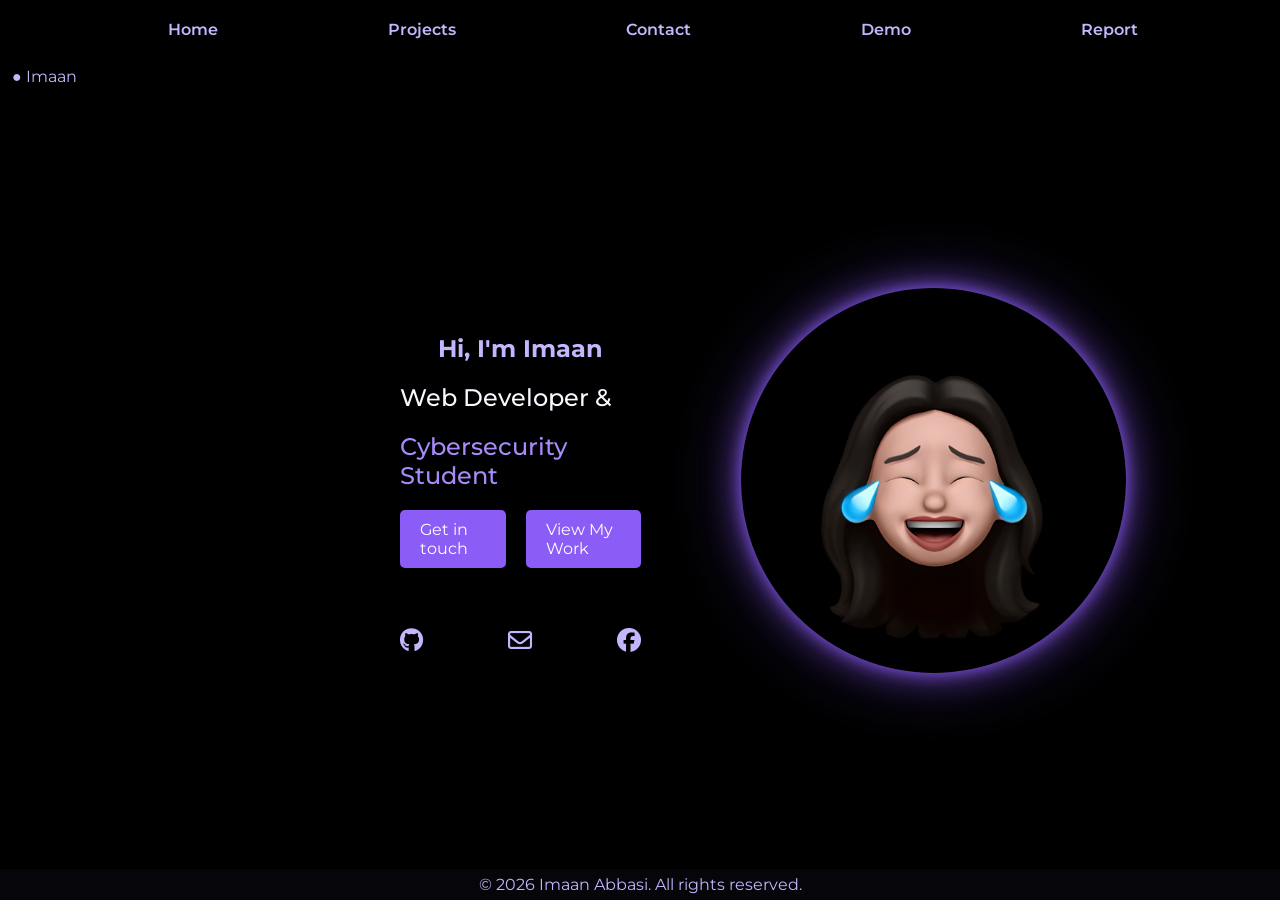
<file: index.html>
<!DOCTYPE html>
<html lang="en">
<head>
    <meta charset="UTF-8">
    <meta name="viewport" content="width=device-width, initial-scale=1.0">
    <title>Imaan Portfolio</title>
    <!-- External CSS stylesheet -->
    <link rel="stylesheet" href="style.css">
    <!-- Font awesome style icons for social media-->
    <link rel="stylesheet" href="https://cdnjs.cloudflare.com/ajax/libs/font-awesome/6.5.1/css/all.min.css">
    
<body>
    <header> ● Imaan</header>
<!-- Navigation Bar for portfolio -->
 <!-- List -->
    <nav>
        <ul>
            <li><a href="index.html">Home</a></li>
            <li><a href="projects.html">Projects</a></li>
            <li><a href="contact.html">Contact</a></li>
            <li><a href="demo.html">Demo</a></li>
            <li><a href="report.html">Report</a></li>
        </ul>
    </nav>

<main>
    <!-- Main content displaying introduction and key information -->
<section>
    <!-- Introduction -->
<h1>Hi, I'm Imaan</h1>
<h2 class="accent"> Web Developer &amp;</h2>
<h2 class="accent2"> Cybersecurity Student</h2>

<!-- buttons for action -->
<div class="buttons">
<a href="contact.html">Get in touch</a>
<a href="https://github.com/Imaanabb">View My Work</a>
</div>
<!-- Social media links -->
 <!-- Anchor tag linking social media accounts -->
<div class="social-icons">
<a href="https://github.com/Imaanabb">
<i class="fa-brands fa-github"></i>
</a>
<a href="mailto:imaan.abbasi2@gmail.com">
<i class="fa-regular fa-envelope"></i>
</a>
<a href="https://www.facebook.com/">
<i class="fa-brands fa-facebook"></i>
</a>
</div>

<!-- Profile image with CSS animation -->
</section>
<img src="images/avatar1.png" alt="Imaan Abbasi" class="avatar">
</main>

<!-- Footer section -->
<footer>
    <p>&copy; 2026 Imaan Abbasi. All rights reserved.</p>
</footer>

</body>
</html>
</file>
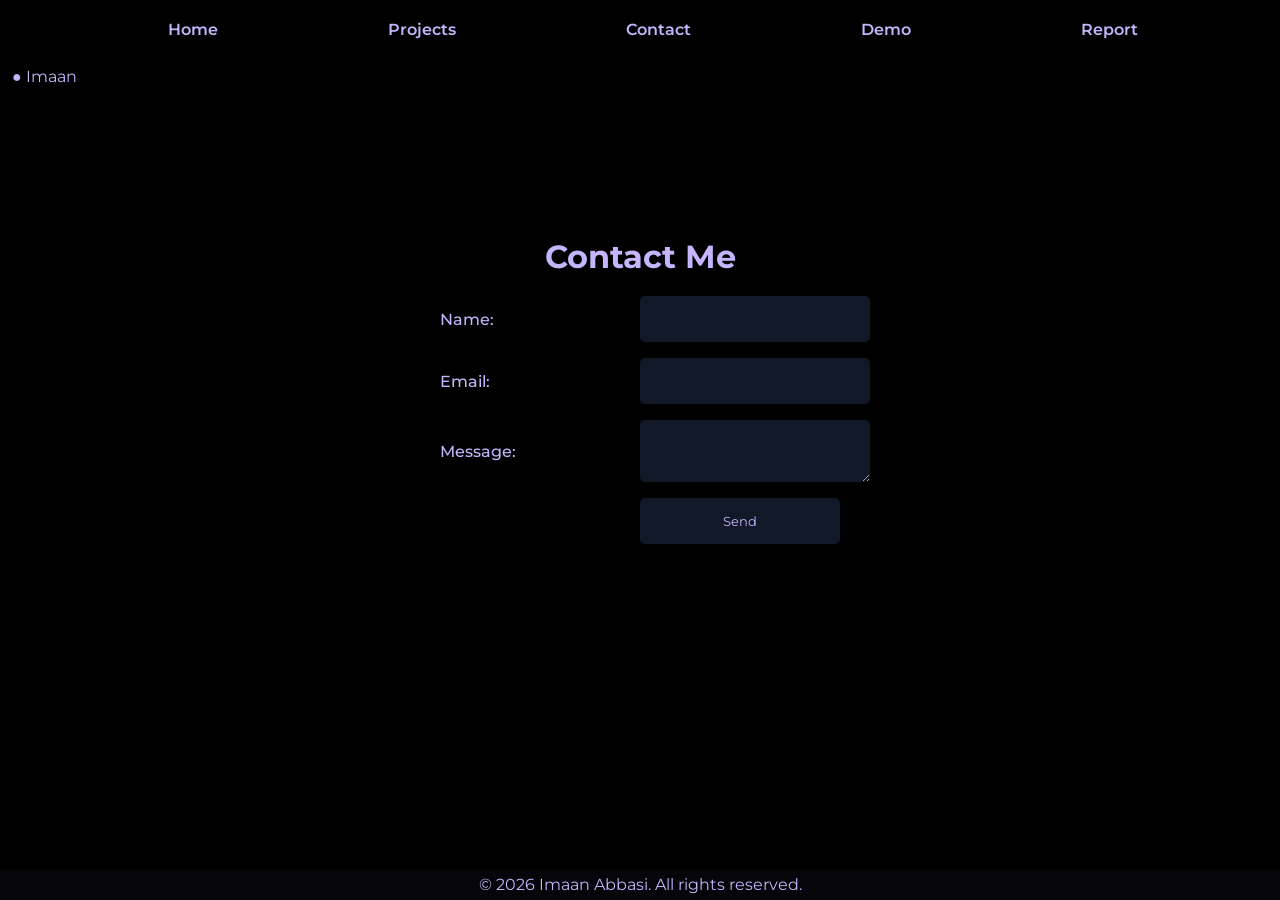
<file: contact.html>
<!DOCTYPE html>
<html lang="en">
<head>
    <meta charset="UTF-8">
    <meta name="viewport" content="width=device-width, initial-scale=1.0">
    <title>Contact - Imaan's Portfolio</title>
    <!-- Main stylesheet -->
    <link rel="stylesheet" href="style.css">
    <!-- Font awesome icons -->
    <link rel="stylesheet" href="https://cdnjs.cloudflare.com/ajax/libs/font-awesome/6.5.1/css/all.min.css">

</head>
<body class="contact-page">
    <!-- Header display name -->
<header> ● Imaan</header>

<!-- Navigation bar  -->
<nav>
    <ul>
        <li><a href="index.html">Home</a></li>
        <li><a href="projects.html">Projects</a></li>
        <li><a href="contact.html">Contact</a></li>
        <li><a href="demo.html">Demo</a></li>
        <li><a href="report.html">Report</a></li>
    </ul>
</nav>
<!-- Main content -->
<main>
    <!-- Contact Page heading -->
<h1 class="contact-title">Contact Me</h1>

<!-- Contact form which uses GET method -->
    <form action="#" method="get">
<!-- Name input from user -->
        <label for="name">Name:</label>
        <input type="text" id="name" name="name" required>

<!-- Email input from user -->
        <label for="email">Email:</label>
        <input type="email" id="email" name="email" required>
<!-- Message input -->
        <label for="message">Message:</label>
        <textarea name="message" id="message"></textarea>
<!-- Send button -->
        <input type="submit" value="Send">

    </form>
<!-- Mail server (where the message should be mailed to) -->
    <form action="mailto:imaan.abbasi2@gmail.com" method="post" enctype="text/plain">
</form>

</main>
<footer>
    <!-- Footer section -->
    <p>&copy; 2026 Imaan Abbasi. All rights reserved.</p>
</footer>

</body>
</html>
</file>
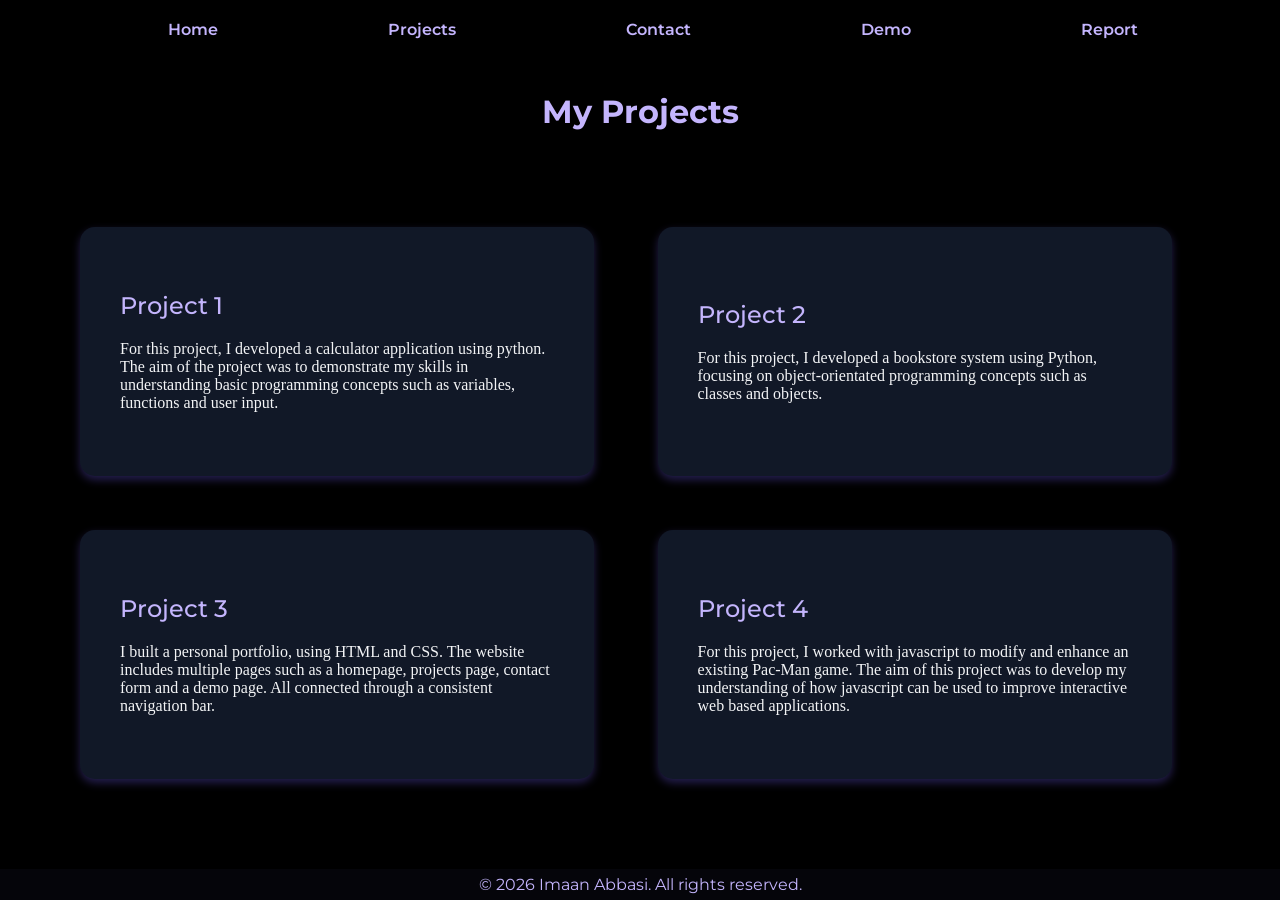
<file: projects.html>
<!DOCTYPE html>
<html lang="en">
<head>
    <meta charset="UTF-8">
    <meta name="viewport" content="width=device-width, initial-scale=1.0">
    <title>Imaan's Portfolio</title>
    <!-- Main Stylesheet -->
    <link rel="stylesheet" href="style.css">
    <!-- Font awesome icons -->
    <link rel="stylesheet" href="https://cdnjs.cloudflare.com/ajax/libs/font-awesome/6.5.1/css/all.min.css">
</head>
<body>

    <!-- Navigation bar which links all the pages -->
    <nav>
        <ul>
            <li><a href="index.html">Home</a></li>
            <li><a href="projects.html">Projects</a></li>
            <li><a href="contact.html">Contact</a></li>
            <li><a href="demo.html">Demo</a></li>
            <li><a href="report.html">Report</a></li>
        </ul>
    </nav>
    <!-- Header displaying page title -->
    <header>
        <h1>My Projects</h1>
    </header>
    <!-- Main content -->
    <main class="projects">
        <section>
            <!-- Description of Project 1 -->
            <h2>Project 1</h2>
            <p> For this project, I developed a calculator application using python. The aim of the project was to demonstrate my skills in understanding basic programming concepts such as variables, functions and user input.</p>
        </section>
        <section>
            <!-- Description of Project 2 -->
            <h2>Project 2</h2>
            <p> For this project, I developed a bookstore system using Python, focusing on object-orientated programming concepts such as classes and objects.</p>
        </section>
         <section>
            <!-- Description of Project 3 -->
            <h2>Project 3</h2>
            <p>I built a personal portfolio, using HTML and CSS. The website includes multiple pages such as a homepage, projects page,
                contact form and a demo page. All connected through a consistent navigation bar. </p>
        </section>
         <section>
            <!-- Description of Project 4 -->
            <h2>Project 4</h2>
            <p> For this project, I worked with javascript to modify and enhance an existing Pac-Man game. The aim of this project was to develop my understanding of how javascript can be used to improve interactive web based applications.
            </p>


        </section>

    </main>
<!-- Footer section -->
     <footer>
        <p>&copy; 2026 Imaan Abbasi. All rights reserved.</p>
        </footer>
</body>
</html>
</file>
<file: style.css>
/* Importing Google font */
@import url('https://fonts.googleapis.com/css2?family=Montserrat:ital,wght@0,100..900;1,100..900&display=swap');
/* Resetting default browser margin and padding */
*{

    margin: 0;
    padding:0;
}
/* Using CSS Grid to structure the entire layout */
body{
    display:grid ;
    background:black;
    color: #f3f4f6;
    /* Two column */
    grid-template-columns: 1fr 1fr ;
    height: 100vh;
    /* Page sections */
    grid-template-rows: auto auto 1fr auto;
    grid-template-areas:
    "nav nav nav"
    "header header header"
    "main main main"
    "footer footer footer"
}
/* Header styling */
header {
    background-color: #000000;
    color: #c4b5fd;
    padding: 2px;
    grid-area: header;
    font-family: "Montserrat", sans-serif;
    padding: 6px 12px; 
}

/* Styling navigation bar and spacing */
nav{ 
    background-color: transparent;
    grid-area: nav;
    padding: 20px 80px;
}
/* Styling navigation anchors */
nav a{
    font-family: "Montserrat", sans-serif;
    text-decoration: none;
    color: #c4b5fd;
    margin-left: 25px;
    font-weight: 600;
}
/* Hover effect with glow */
nav a:hover {
    color: #ffffff;
    text-shadow: 0 0 10px #8b5cf6;

    /* Underline animation */
}
nav a::after {
    content: '';
    display: block;
    width: 0;
    height: 2px;
    background-color: #c4b5fd;
    transition: width 0.3s ease;
}
nav a:hover::after {
    width: 100%;
}
nav ul{
    list-style-type: none;
    display: flex;
    gap: 20px;
    justify-content: space-around;
}

/* Split into two columns text and image */
main{
grid-area: main;
display:grid;
grid-template-columns: 1fr 1fr;
align-items:center;
padding:120px 400px;
}

main section{
    justify-self: start;
    text-align: left;
    display: flex;
    flex-direction: column;
    gap: 20px;
}

/* Profile image styling with glow effect and animation */
/* Assisted by Chat GPT for animations and glow effect, as was not working */
.avatar{
width: 345px;
height:345px;
border-radius: 50%;
padding:20px;
margin-left:100px;
box-shadow:0 4px 8px rgba(120,100,255,0.3);
/* Animation to switch images */
animation: avatarSwitch 5s infinite;
box-shadow:
/* Glow effect */
0 0 15px rgba(139,92,246,0.8),
0 0 35px rgba(139,92,246,0.6),
0 0 70px rgba(139,92,246,0.4);
}



/* Footer style */
footer{
    background-color: #05050a;
    color: #c4b5fd;
     font-family: "Montserrat", sans-serif;
     text-align: center;
    grid-area: footer;
    padding: 6px 12px; 
    max-height: 40px; 
}
/* Headings colours and fonts */
h1{
    color:#c4b5fd;
      font-family: "Montserrat", sans-serif;
    font-weight: 700;
    font-style: normal;

}

h2{
    color:#c4b5fd;
      font-family: "Montserrat", sans-serif;
    font-weight: 500;
    font-style: normal;
}
/* Classes */
.accent{
    color: #f8f8ff;
}

.accent2{
    color: #a78bfa;
}


aside{
background-color:transparent;
}

/* Keyframe animation cycles through different avatar images, assisted by ChatGPT */
@keyframes avatarSwitch {
    0% {
        content: url('images/avatar1.png');
    }
    20% {
        content: url('images/avatar2.png');
    }
    40% {
        content: url('images/avatar3.png');
    }
    60% {
        content: url('images/avatar4.png');
    }
    80% {
        content: url('images/avatar5.png');
    } 
}
i{
    color: #c4b5fd;
    font-size: 24px;
    margin-top: 20px;
}
/* Assisted by ChatGPT */
i:hover {
transform:scale(1.3);
text-shadow:
0 0 10px #a78bfa,
0 0 20px #8b5cf6,
0 0 40px #7c3aed;
}
/* Buttons styling for links */
.buttons{   
    display: flex;
    gap: 20px;
    
}
/* buttons appearance - inspiration from youtube - within report */
.buttons a{
    background-color: #8b5cf6;
    color: white;
    padding: 10px 20px;
    border-radius: 5px;
    text-decoration: none;
    font-weight: 400;
    font-family: "Montserrat", sans-serif;
}
/* Hover animation for buttons */
.buttons a:hover {
    background-color: #000000;
    transform: scale(1.15);
}
/* Glow effect assisted by Co-pilot */
.buttons a:hover {
    box-shadow:
0 0 15px rgba(139,92,246,0.8),
0 0 35px rgba(139,92,246,0.6),
0 0 70px rgba(139,92,246,0.4);
}


.social-icons{
    display: flex;
    gap: 15px;
    margin-top: 20px;
    gap: 85px;
}

/* PROJECTS */
/* Grid layout for projects page */
.projects {
    display: grid;
    grid-template-columns: repeat(2, 1fr);
    gap: 35px;
    max-width: 1300px;
    margin: 0 auto;
    padding: 80px ;
}
/* Projects cards */
/* Assisted by ChatGPT */
.projects section {
    background: #111827;
    padding: 40px;
    border-radius: 15px;
    min-height: 169px;
    display: flex;
    flex-direction: column;
    justify-content: center;
    width: 80%;
    box-shadow: 0 4px 8px rgba(120,100,255,0.3);
    transition: transform 0.3s ease, box-shadow 0.3s ease;
}
/* Animation for hover effect - assisted by Chatgpt */
.projects section:hover {
    transform: translateY(-5px);
    box-shadow: 0 8px 16px rgba(120,100,255,0.5);
}

h1{
    color:#c4b5fd;
      font-family: "Montserrat", sans-serif;
    font-weight: 700;
    font-style: normal;
    text-align: center;
    padding-top: 25px;
}

/* CONTACT HTML */

.contact-page main{
    display:flex;
    flex-direction: column;
    align-items: center;
}

.contact-title{
    color:#c4b5fd;
    font-family: "Montserrat", sans-serif;
    text-align: center;
    margin-bottom: 20px;
  

}
/* Form layout using grid */
form {
display: grid;
grid-template-columns: 50% 50%;
row-gap: 1em;
align-items: center;
width: 400px;
}


/* Styling for input */
/* Slides */
input[type="submit"] {
grid-column: 2;
}

form label {
color: #c4b5fd;
font-family: "Montserrat", sans-serif;
font-weight: 500;
}

/* Assisted by Chatgpt as was not working efficiently */
input, textarea {
align-content: center;
padding:15px;
background-color: #111827;
border: none;
border-radius: 5px;
color: #c4b5fd;
font-family: "Montserrat", sans-serif;
width: 200px;

}

/* MOBILE OPTIMIZATION */
/* Switching layout to single column */
/* Reducing space for smaller screens */
/* Assisted by ChatGPT */
@media screen and (max-width: 768px) {
    body {
        grid-template-columns: 1fr;
        grid-template-areas:
            "nav"
            "header"
            "main"
            "footer";
    }

    main {
        /* reducing space */
        padding: 30px;
        margin: 0 auto;
    }

    .projects {
        grid-template-columns: 1fr;
    }
    /* Re-sizing the images for smaller screens */
    main img {
        width: 200px;
        height: 200px;
        margin-left: 0;
        display: block;
    }

nav ul {
    flex-direction: row;
    align-items: center;
    gap: 5px;
    padding: 0;
}
nav li{
    width: 100%;
}
/* Making the navigation more smaller */
nav a{
    font-size: 12px;
    display: block;
    width: 100%;
    text-align: center;
    padding: 10px 0;
}

/* Adjusting the form layout for mobile and tablets */
form{
    display: grid;
    grid-template-columns: 1fr;
    row-gap: 10px;
    max-width: 300px;
    margin:0 auto;
}
}

/* REPORT */
/* Styling report container */
.report-container{
    background: white;
    color: #000000;
    width: 90%;
    max-width: 1200px;
    padding: 50px;
    margin:80px;
    border-radius: 10px;
    font-size: 18px;

}
/* Centering report */
.report-page main{
    display: flex;
    justify-content: center;
    width: 100;
    padding: 0;
}
/* Headings */
.report-container h1{
    text-align: center;
    font-size: 45px;

}
.report-container h2{
    font-size: 20px;
    margin-top: 30px;
}
/* Styling images in report */
.design-image{
    text-align: center;
    margin: 20px;
}

.design-image img{
    width: 100%;
    max-width: 500px;
    border-radius:10px;
}

.validation-screenshots{
    display:flex;
    flex-wrap: wrap;
    justify-content: center;
    margin:20px;
    gap: 25px;
}
.validation-screenshots img{
    width: 100%;
    max-width: 500px;
    border-radius: 10px;
}
    
/* Demo page */
/* Assisted by Chat GPT */

.demo-page{
    display: block;
    flex-direction: column;
    align-items: center;
}
.demo-page h1{
    margin-bottom: 30px;
}

video {
    width: 90%;
    max-width: 1200x;
    
}
</file>
